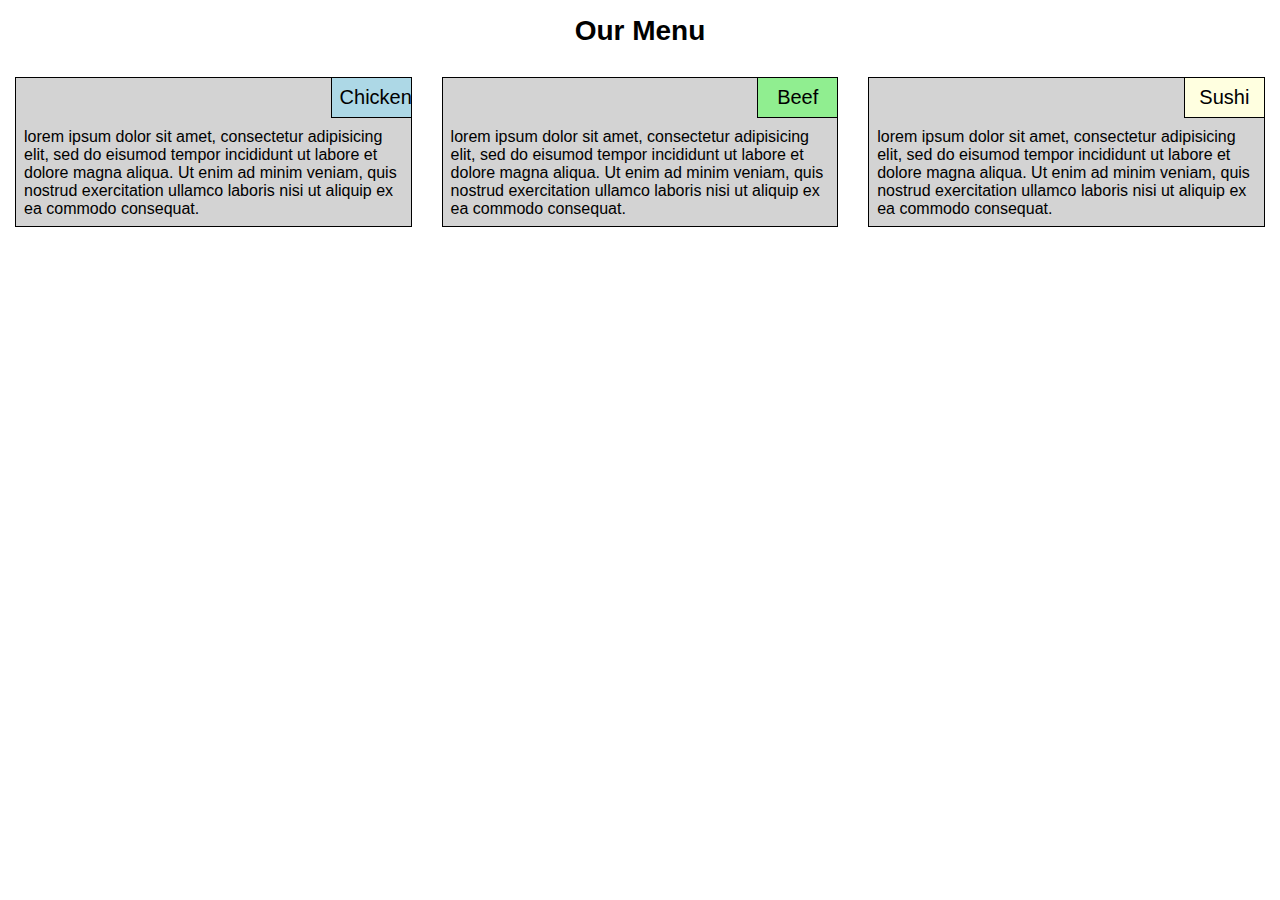
<file: module2-solution/index.html>
<!DOCTYPE html>
<html>
<head>
	<meta charset="utf-8">
	<meta name="viewport" content="width=device-width, initial-scale=1">
	<title>Assignment Solution for Module 2</title>
	<link rel="stylesheet" type="text/css" href="css\styles.css">

</head>
<body>
	<h1>Our Menu</h1>
	<div class="row">
		<section class="container col-lg-4 col-md-6">
			<div>
				<header>
				<p class="item_name" id="item_1">
					Chicken
				</p>
				</header>
				<p>lorem ipsum dolor sit amet, consectetur adipisicing elit, sed do eisumod tempor incididunt ut labore et dolore magna aliqua. Ut enim ad minim veniam, quis nostrud exercitation ullamco laboris nisi ut aliquip ex ea commodo consequat.</p>
			</div>
		</section>
		<section class="container col-lg-4 col-md-6">
			<div>
				<header>
				<p class="item_name" id="item_2">
					Beef
				</p>
				</header>
				<p>lorem ipsum dolor sit amet, consectetur adipisicing elit, sed do eisumod tempor incididunt ut labore et dolore magna aliqua. Ut enim ad minim veniam, quis nostrud exercitation ullamco laboris nisi ut aliquip ex ea commodo consequat.</p>
			</div>
		</section>
		<section class="container col-lg-4 col-md-12">
			<div>
				<header>
				<p class="item_name" id="item_3">
					Sushi
				</p>
				</header>
				<p>lorem ipsum dolor sit amet, consectetur adipisicing elit, sed do eisumod tempor incididunt ut labore et dolore magna aliqua. Ut enim ad minim veniam, quis nostrud exercitation ullamco laboris nisi ut aliquip ex ea commodo consequat.</p>
			</div>
		</section>
	</div>


</body>
</html>
</file>
